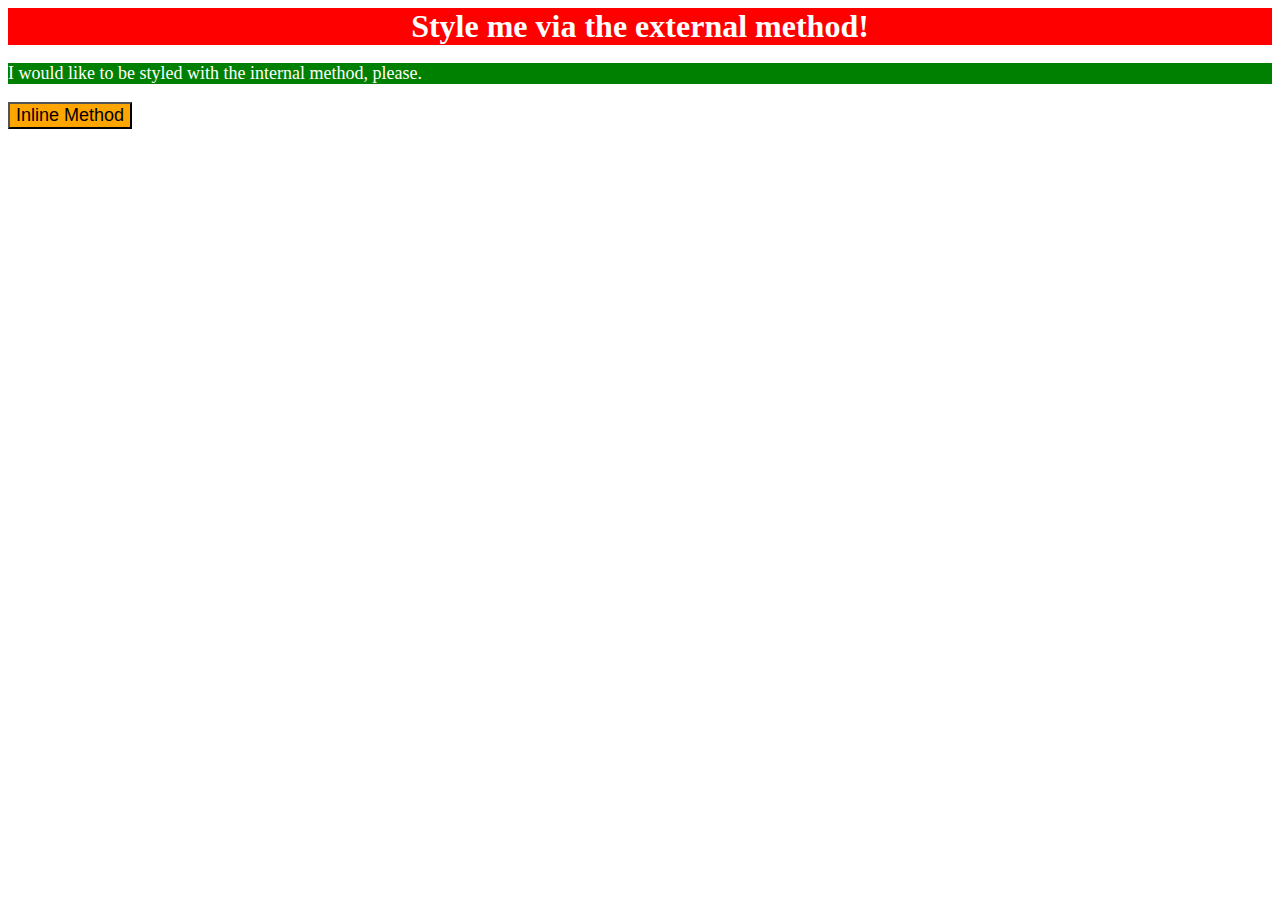
<file: foundations/01-css-methods/index.html>
<!DOCTYPE html>
<html lang="en">
  <head>
    <style>
      p{
        background: green;
        color: white;
        font-size: 18px;
      }
    </style>
    <title>Link CSS to HTML</title>
    <link rel="stylesheet" href="styles.css">
    <meta charset="UTF-8">
    <meta http-equiv="X-UA-Compatible" content="IE=edge">
    <meta name="viewport" content="width=device-width, initial-scale=1.0">
    <title>Methods for Adding CSS</title>
  </head>
  <body>
    <div>Style me via the external method!</div>
    <p>I would like to be styled with the internal method, please.</p>
    <button style="background: orange; font-size: 18px;">Inline Method</button>
  </body>
</html>
</file>
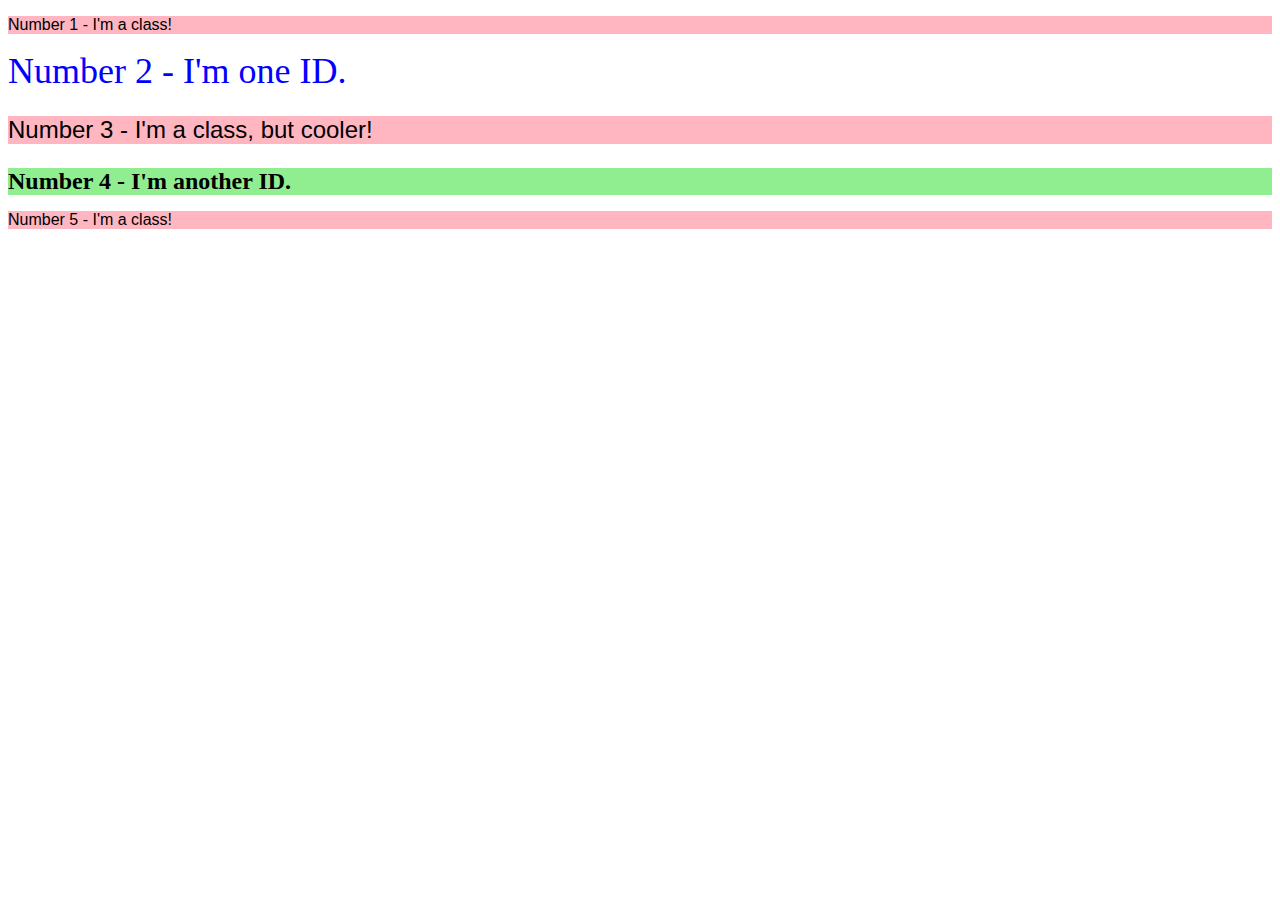
<file: foundations/02-class-id-selectors/index.html>
<!DOCTYPE html>
<html lang="en">
  <head>
    <meta charset="UTF-8">
    <meta http-equiv="X-UA-Compatible" content="IE=edge">
    <meta name="viewport" content="width=device-width, initial-scale=1.0">
    <title>Class and ID Selectors</title>
    <link rel="stylesheet" href="style.css">
  </head>
  <body>
    <p class="pclass">Number 1 - I'm a class!</p>
    <div id="ID2">Number 2 - I'm one ID.</div>
    <p class="coolerpclass">Number 3 - I'm a class, but cooler!</p>
    <div id="ID4">Number 4 - I'm another ID.</div>
    <p class="pclass">Number 5 - I'm a class!</p>
  </body>
</html>
</file>
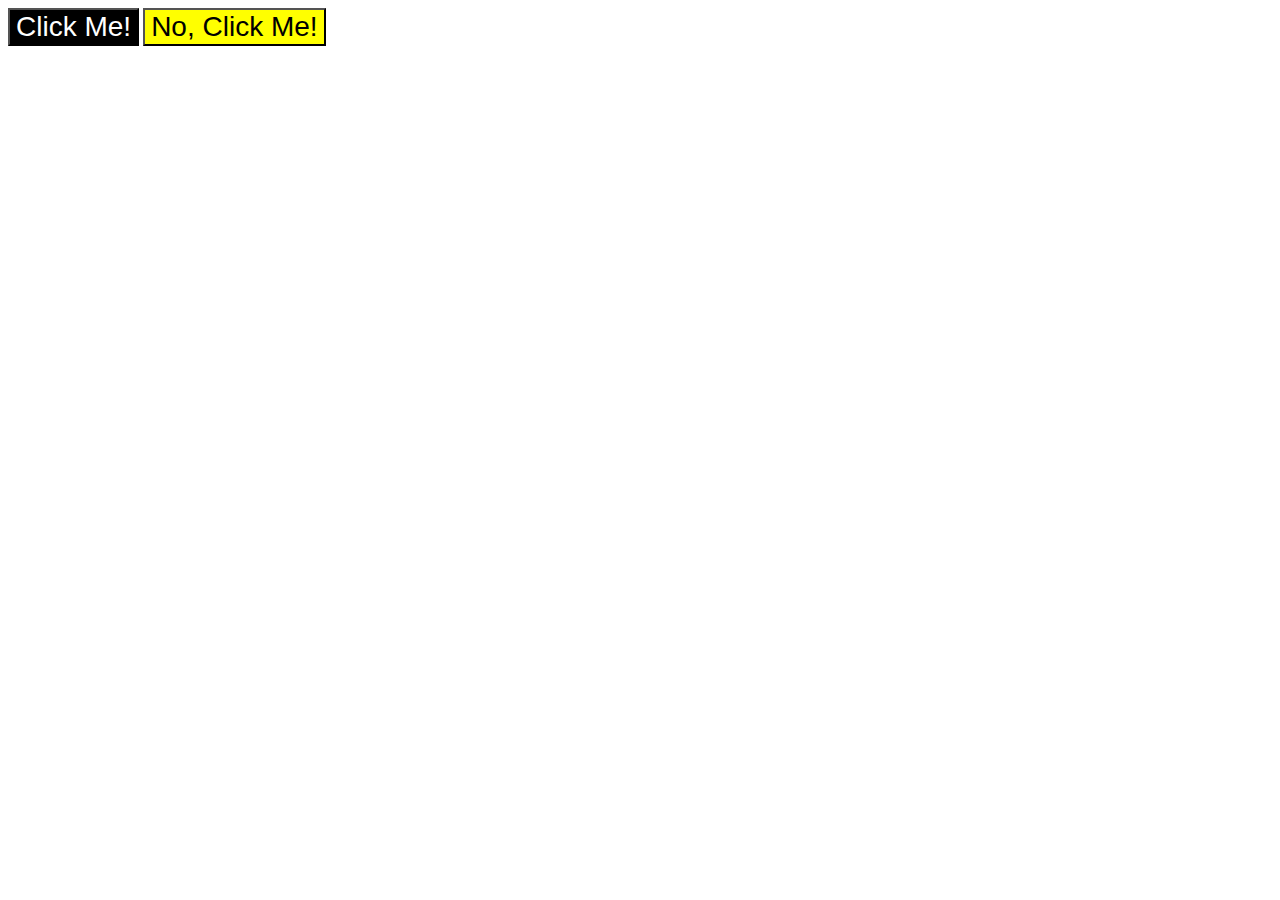
<file: foundations/03-grouping-selectors/index.html>
<!DOCTYPE html>
<html lang="en">
  <head>
    <meta charset="UTF-8">
    <meta http-equiv="X-UA-Compatible" content="IE=edge">
    <meta name="viewport" content="width=device-width, initial-scale=1.0">
    <title>Grouping Selectors</title>
    <link rel="stylesheet" href="style.css">
  </head>
  <body>
    <button class="button1">Click Me!</button>
    <button class="button2">No, Click Me!</button>
  </body>
</html>
</file>
<file: foundations/01-css-methods/styles.css>
/* styles.css */
/* this is the external method */
div{
    color: white;
    background: red;
    font-size: 32px;
    text-align: center;
    font-weight: bold;
}
</file>
<file: foundations/02-class-id-selectors/style.css>
.coolerpclass,.pclass{
    background-color: rgb(255, 182, 193);
    font-family: Verdana, Geneva, Tahoma, sans-serif;
}

.coolerpclass{
    font-size: 24px;
}

#ID2{color: blue;
    font-size: 36px;
}

#ID4{
    background: lightgreen;
    font-size: 24px;
    font-weight: bold;
}
</file>
<file: foundations/03-grouping-selectors/style.css>
.button1,.button2{
    font-size: 28px;
    font-family: Arial, Helvetica, sans-serif;
}

.button1{
    background: #000000;
    color: #ffffff;
}


.button2{
    background: #ffff00;
}
</file>
